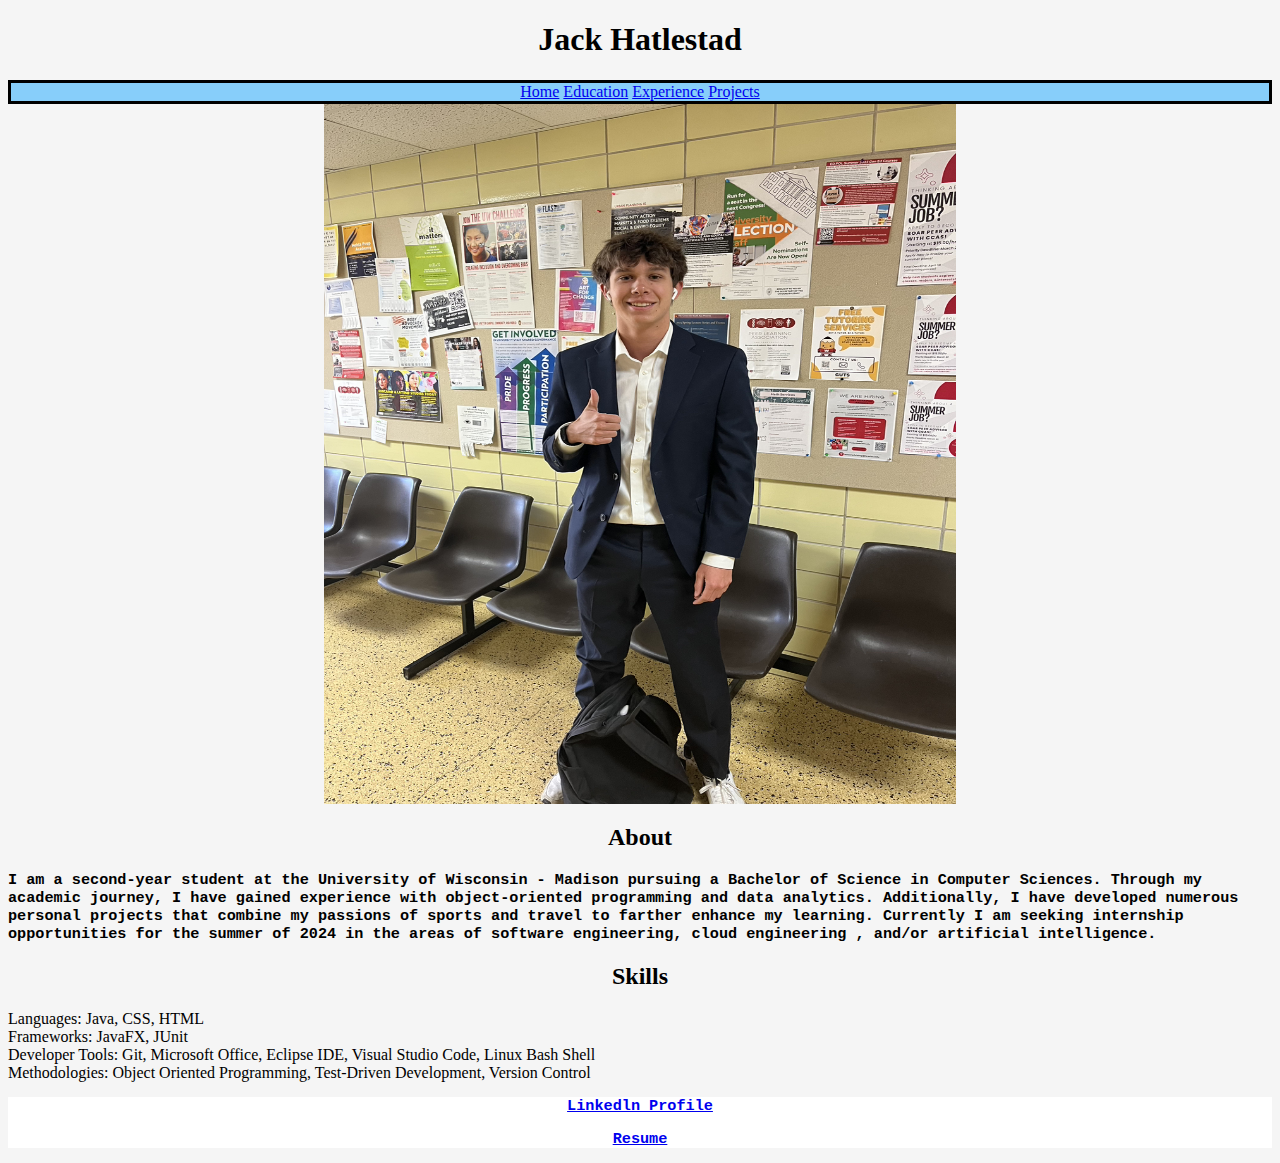
<file: index.html>
<!DOCTYPE html>
<html>

<head>
    <title>Jack Hatlestad</title>
    <meta name="author" content="John Hatlestad">
    <link rel="stylesheet" href="HomePage.css" />
</head>

<body>
    <h1>Jack Hatlestad</h1>
    <nav>
        <a href="./index.html">Home</a>
        <a href="./Education.html">Education</a>
        <a href="./Experience.html">Experience</a>
        <a href="./Projects.html">Projects</a>
    </nav>
    <img src="photo.png"width="50" height = "700" class="center" />
    <h2>About</h2>
    <h3>I am a second-year student at the University of Wisconsin - Madison pursuing a Bachelor of Science in Computer Sciences. Through my academic journey, I have gained experience with object-oriented programming and data analytics. Additionally, I have developed numerous personal projects that combine my passions of sports and travel to farther enhance my learning. Currently I am seeking internship opportunities for the summer of 2024 in the areas of software engineering, cloud engineering , and/or artificial intelligence.</h3>
    <h2>Skills</h2>
    <li>Languages: Java, CSS, HTML</li>
    <li>Frameworks: JavaFX, JUnit</li>
    <li>Developer Tools: Git, Microsoft Office, Eclipse IDE, Visual Studio Code, Linux Bash Shell </li>
    <li>Methodologies: Object Oriented Programming, Test-Driven Development, Version Control</li>
</body>
<footer>
    <h3><a href="https://www.linkedin.com/in/jack-hatlestad-2a8261273/">Linkedln Profile</a></h3>
    <h3><a href="Resume (27).pdf">Resume</a></h3>
</footer>
</html>
</file>
<file: HomePage.css>
body {
    background-color: whitesmoke;
}

nav {
    text-align: center;
    color:black; 
    background-color: lightskyblue;
    border-style: solid;
}

h1 {
    text-align: center;
}

h2 {
    text-align: center;
}

h3 {
    font-family: monospace;
}

footer {
    background-color: white;
    text-align: center;
}
.center {
    display: block;
    margin-left: auto;
    margin-right: auto;
    width: 50%;
  }
</file>
